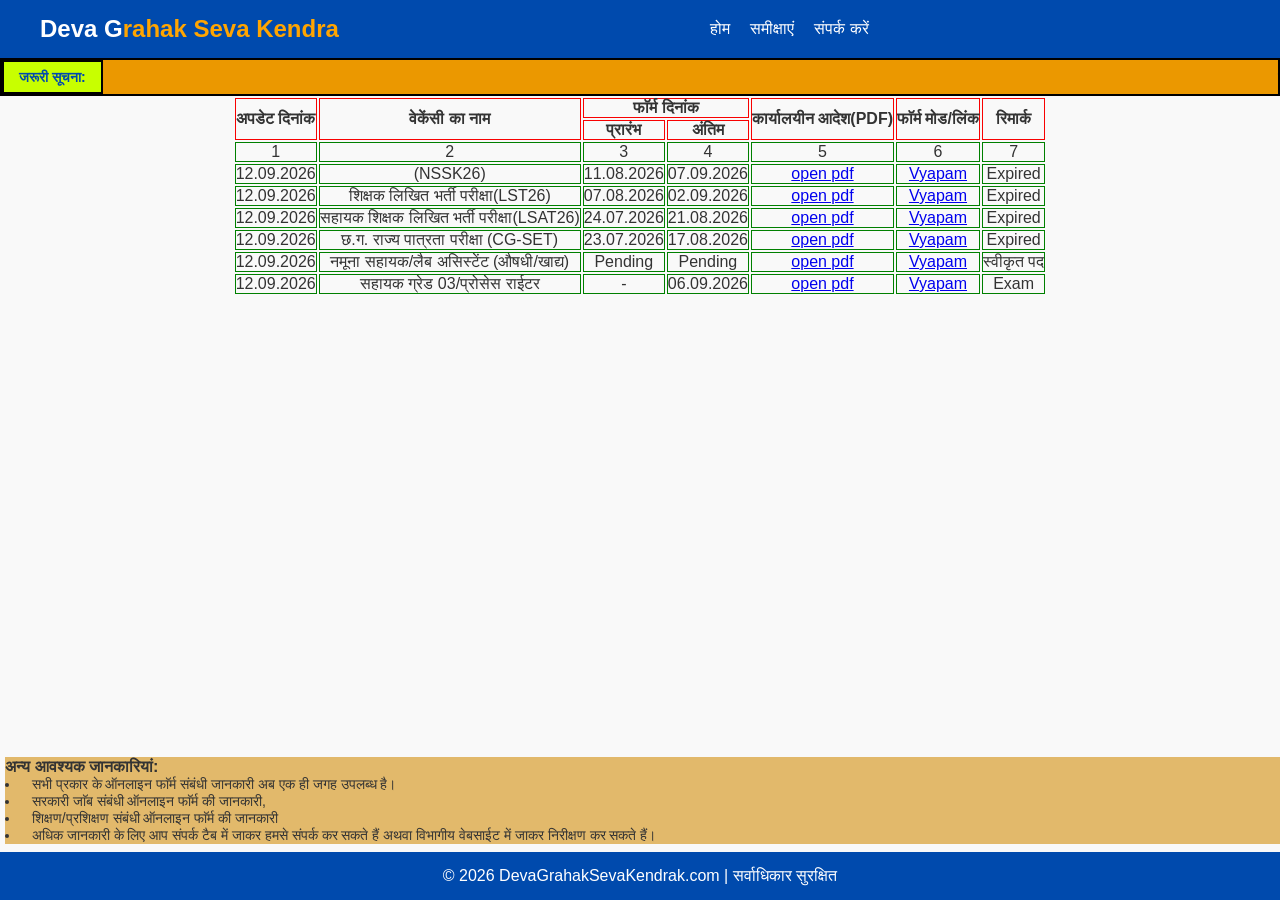
<file: index.html>
<!DOCTYPE html>
<html lang="hi">
<head>
  <meta charset="UTF-8">
  <meta name="viewport" content="width=device-width, initial-scale=1.0">
  <title>Deva Grahak Seva Kendra</title>
  <link rel="stylesheet" href="style.css">
</head>
<body>
  <!-- Header Section -->
  <header>
    <div class="logo">Deva G<span>rahak Seva Kendra</span></div>
    <nav>
      <ul>
        <li><a href="index.html">होम</a></li>
        <li><a href="#">समीक्षाएं</a></li>
        <li><a href="add.html">संपर्क करें</a></li>
      </ul>
    </nav>
    <div class="buttons">
    </div>
    </header>
    <div class="notice-bar">
        <span class="notice-label">जरूरी सूचना:</span>
        <div class="notice-track">
            <div class="notice-text">
                देवा ग्राहक सेवा केंद्र, खैरागढ़ में आपका स्वागत है! |  आवश्यक दिशा निर्देश &nbsp;&nbsp;|&nbsp;&nbsp; .......................फाॅर्म भरने का अंतिम दिनांक................2026 है, कृपया जल्दी करें। &nbsp;&nbsp;|&nbsp;&nbsp; ....................... का रिजल्ट आ चुका है, अपना रोल रिजल्ट चेक कर लें। &nbsp;&nbsp;
            </div>
        </div>
    </div>
    <div>
        <table>
            <tr>
                <!-- <th rowspan="2">क्र.</th> -->
                <th rowspan="2">अपडेट दिनांक</th>
                <th rowspan="2">वेकेंसी का नाम </th>
                <th colspan="2">फाॅर्म दिनांक</th>
                <th rowspan="2">कार्यालयीन आदेश(PDF)</th>
                <th rowspan="2">फाॅर्म मोड/लिंक</th>
                <th rowspan="2">रिमार्क</th>
            </tr>
            <tr>
                <th>प्रारंभ</th>
                <th>अंतिम</th>
            </tr>
            <tr>
                <!-- <td>1</td> -->
                <td>1</td>
                <td>2</td>
                <td>3</td>
                <td>4</td>
                <td>5</td>
                <td>6</td>
                <td>7</td>
            </tr>

            <!-- <tr> -->
                <!-- <td>0</td> -->
                <!-- <td>12.09.2026</td>
                <td></td>
                <td></td>
                <td></td>
                <td><a href="pdf1.pdf" target="_blank">open pdf</a></td>
                <td><a href="https://vyapamcg.cgstate.gov.in/Posts?tag=ONLINEAPPLICATION">Vyapam</a></td>
                <td></td>
            </tr> -->
            <!-- <tr> -->
                <!-- <td>6</td> -->
                <!-- <td>12.09.2026</td>
                <td>demo</td> -->
                <!-- <td></td>
                <td></td>
                <td><a href="pdf1.pdf" target="_blank">open pdf</a></td>
                <td><a href="https://vyapamcg.cgstate.gov.in/Posts?tag=ONLINEAPPLICATION">Vyapam</a></td> -->
                <!-- <td></td> -->
            <!-- </tr> -->
            <!-- <tr> -->
                <!-- <td>5</td> -->
                <!-- <td>12.09.2026</td>
                <td>demo</td>
                <td></td>
                <td></td> -->
                <!-- <td><a href="pdf1.pdf" target="_blank">open pdf</a></td>
                <td><a href="https://vyapamcg.cgstate.gov.in/Posts?tag=ONLINEAPPLICATION">Vyapam</a></td>
                <td></td>
            </tr> -->
            <tr>
                <!-- <td>6</td> -->
                <td>12.09.2026</td>
                <td>(NSSK26)</td>
                <td>11.08.2026</td>
                <td>07.09.2026</td>
                <td><a href="स्टोर कीपर, वाहन चालक, मैकेनिक एवं वाॅचरूम ऑपरेटर भर्ती परीक्षा (NSSK26).pdf" target="_blank">open pdf</a></td>
                <td><a href="https://vyapamcg.cgstate.gov.in/Post?PostID=NSSK26ONLINE">Vyapam</a></td>
                <td>Expired</td>
            </tr>
            <tr>
                <!-- <td>5</td> -->
                <td>12.09.2026</td>
                <td>शिक्षक लिखित भर्ती परीक्षा(LST26)</td>
                <td>07.08.2026</td>
                <td>02.09.2026</td>
                <td><a href="शिक्षक लिखित भर्ती परीक्षा(LST26).pdf" target="_blank">open pdf</a></td>
                <td><a href="https://vyapamcg.cgstate.gov.in/Post?PostID=LST26ONLINEPRESS">Vyapam</a></td>
                <td>Expired</td>
            </tr>
            <tr>
                <!-- <td>4</td> -->
                <td>12.09.2026</td>
                <td>सहायक शिक्षक लिखित भर्ती परीक्षा(LSAT26)</td>
                <td>24.07.2026</td>
                <td>21.08.2026</td>
                <td><a href="सहायक शिक्षक लिखित भर्ती परीक्षा(LSAT26).pdf" target="_blank">open pdf</a></td>
                <td><a href="https://vyapamcg.cgstate.gov.in/Post?PostID=LSAT26ONLINE">Vyapam</a></td>
                <td>Expired</td>
            </tr>
            <tr>
                <!-- <td>3</td> -->
                <td>12.09.2026</td>
                <td>छ.ग. राज्य पात्रता परीक्षा (CG-SET)</td>
                <td>23.07.2026</td>
                <td>17.08.2026</td>
                <td><a href="छ.ग. राज्य पात्रता परीक्षा (CG-SET).pdf" target="_blank">open pdf</a></td>
                <td><a href="https://vyapamcg.cgstate.gov.in/Post?PostID=SET26ONLINE">Vyapam</a></td>
                <td>Expired</td>
            </tr>
            <tr>
                <!-- <td>2</td> -->
                <td>12.09.2026</td>
                <td>नमूना सहायक/लैब असिस्टेंट (औषधी/खाद्य) </td>
                <td>Pending</td>
                <td>Pending</td>
                <td><a href="नमूना सहायक.pdf" target="_blank">open pdf</a></td>
                <td><a href="https://vyapamcg.cgstate.gov.in/Post?PostID=FWLN26ONLINE">Vyapam</a></td>
                <td>स्वीकृत पद</td>
            </tr>
            <tr>
                <!-- <td>1</td> -->
                <td>12.09.2026</td>
                <td>सहायक ग्रेड 03/प्रोसेस राईटर</td>
                <td>-</td>
                <td>06.09.2026</td>
                <td><a href="सहायक ग्रेड 03_प्रोसेस राईटर.pdf" target="_blank">open pdf</a></td>
                <td><a href="https://vyapamcg.cgstate.gov.in/Post?PostID=LAG26ONLINE">Vyapam</a></td>
                <td>Exam</td>
            </tr>
        </table>
    </div>
    <nav class="aavasyak-jankari">
        <h3>अन्य आवश्यक जानकारियां:</h3>
            <nav>
                <li>&nbsp;&nbsp;सभी प्रकार के ऑनलाइन फाॅर्म संबंधी जानकारी अब एक ही जगह उपलब्ध है।</li>
                <li>&nbsp;&nbsp;सरकारी जाॅब संबंधी ऑनलाइन फाॅर्म की जानकारी, </li>
                <li>&nbsp;&nbsp;शिक्षण/प्रशिक्षण संबंधी ऑनलाइन फाॅर्म की जानकारी</li>
                <li>&nbsp;&nbsp;अधिक जानकारी के लिए आप संपर्क टैब में जाकर हमसे संपर्क कर सकते हैं अथवा विभागीय वेबसाईट में जाकर निरीक्षण कर सकते हैं।</li>
            </nav>
    </nav>
    <footer>
         <p>© 2026 DevaGrahakSevaKendrak.com | सर्वाधिकार सुरक्षित</p>
    </footer>
<script src="script.js"></script>
</body>
</html>
</file>
<file: style.css>
/* Reset */
* {
  margin: 0;
  padding: 0;
  box-sizing: border-box;
}

body {
  font-family: 'Noto Sans Devanagari', sans-serif;
  background-color: #f9f9f9;
  color: #333;
}

/* Header */
header {
  position: sticky;
  top: 0;
  display: flex;
  justify-content: space-between;
  align-items: center;
  background-color: #004aad;
  color: white;
  padding: 15px 40px;
}
.notice-bar{
  background: rgb(235, 152, 0);
  border: 2px solid black;
  color: #004aad;
  display: flex;
  align-items: center;
  overflow: hidden;
  height: 38px;
  font-size: 14px;
}
.notice-label{
  border: 2px solid black;
  background: #c8ff00;
  padding: 0 15px;
  height: 100%;
  display: flex;
  align-items: center;
  font-weight: bold;
  white-space: nowrap;
}
.notice-track{
  flex: 1;
  overflow: hidden;
  white-space: nowrap;
}
/* सूचना पटल */
.notice-text{

  display: inline-block;
  padding-left: 100%;
  animation: slide 25s linear infinite;
}
@keyframes slide{
  0%{
    transform: translateX(0);
  }
  100%{
    transform: translateX(-100%);
  }
}
.notice-bar:hover .notice-text{
  animation-play-state: paused;
}

.logo {
  font-size: 24px;
  font-weight: bold;
}

.logo span {
  color: orange;
}

nav ul {
  list-style: none;
  display: flex;
  gap: 20px;
}

nav a {
  color: white;
  text-decoration: none;
  font-weight: 500;
}
table{
    margin: auto;
    th{
        text-align: center;
        border: 1px solid rgb(248, 1, 1);
}}
td{
    text-align: center;
    border:1px solid green;
}
footer {
  position: fixed;
  bottom: 0;
  background-color: #004aad;
  color: white;
  text-align: center;
  padding: 15px;
  width: 100vw;
}
.aavasyak-jankari{
  width: 100vw;
  position: fixed;
  bottom: 4vw;
  margin: 5px;
  font-size: 14px;
  font: optional:bold;
  background-color: rgb(226, 185, 107);
}
</file>
